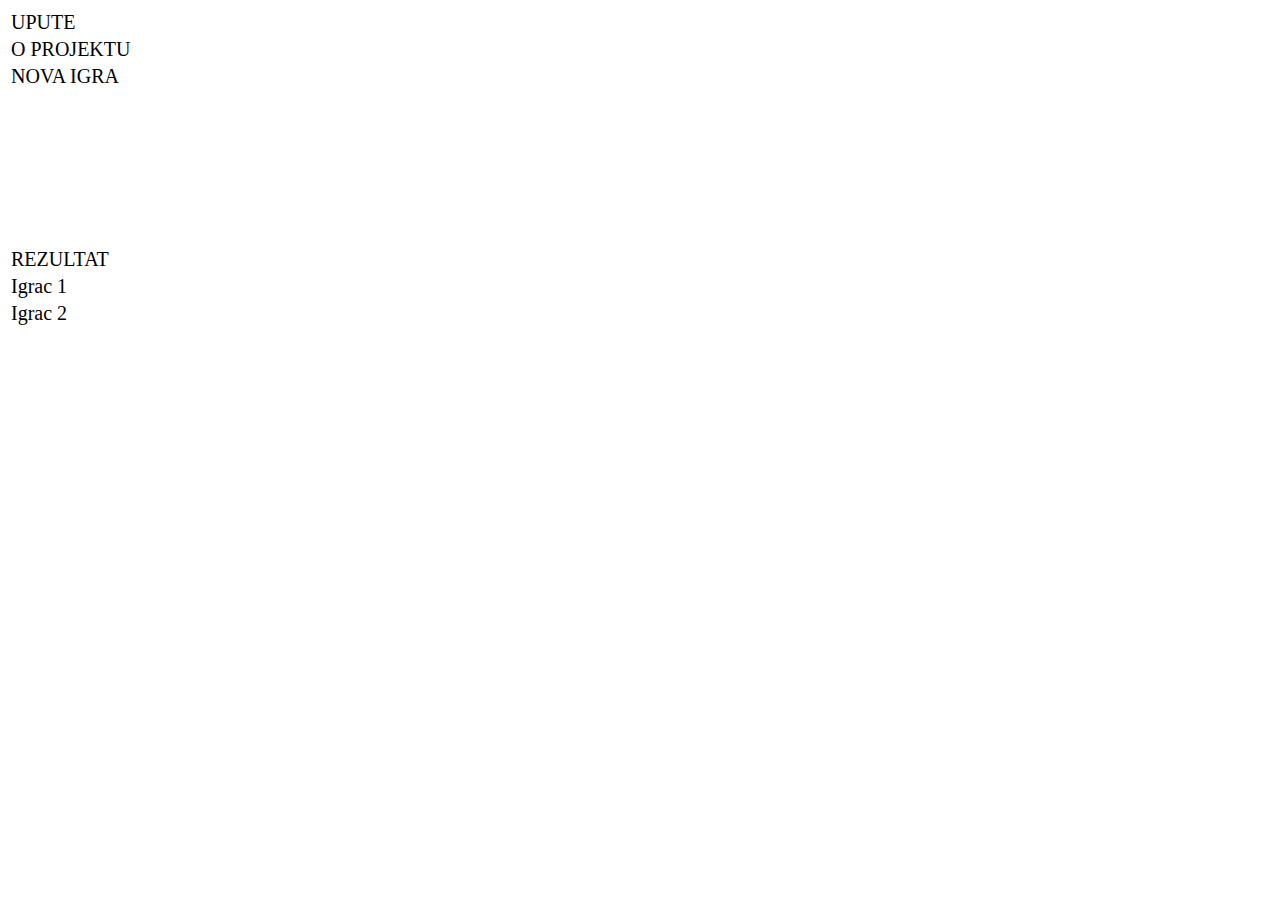
<file: index.html>
<!doctype html>
<html>
<head>
    <title></title>
    <link rel="stylesheet" type="text/css" href="stylesheet.css">

</head>

<body>

	<div id="menu">
		<table>
			<tr>
				<td><a href="upute.html">UPUTE</a></td>
			</tr>
			<tr>
				<td><a href="o_projektu.html" >O PROJEKTU</a></td>
			</tr>
			<tr>
				<td onclick="canvas()"><a>NOVA IGRA</a></td>
			</tr>
		</table>
	</div>

	<div>
		<table>
			<tr><td>REZULTAT</td></tr>
			<tr>
				<td>Igrac 1</td>
				<td id="output1"></td>
			</tr>
			<tr>
				<td>Igrac 2</td>
				<td id="output2"></td>
			</tr>

	</div>


	<div>
		<canvas id="myCanvas"></canvas>
	</div>
   	<script type="text/javascript"> //src="index.js">	

var data = {
    canvas: null,
    ctx: null,
    kliknutaTacka: null,
    tacke: [{x: 100, y: 100, zauzeta: false, boja: '#777'}]},

    broj_redova = 1,
    broj_kolona = 1,
    razmak = 70, 
    r = 5,
    boja_tacke = ['#777', 'red', 'green'],
    linije = [], //sve iscrtane linije
    linije_crtanje = [], //linije trugla kojeg treba crtati, pa se brise niz
    padding = 30,
    broj_igraca = 2,
    boje = ['red', 'green'],
    trenutni_igrac = 0,
    kliknuto = 0, //kad korisnik klikne na tri tacke crta se trougao
    rezultati = [0, 0];


//popuni polje tackama
function popuniTacke(standardna){
    if(standardna == 1) popuniTackeNS();
    else{
        var k = 0;
        for(var i = padding; i < broj_redova * razmak; i += razmak){
            for(var j = padding; j < broj_kolona * razmak; j += razmak){
                data.tacke[k] = {x: j, y: i, zauzeta: false, boja: boja_tacke[0]},
                nacrtajTacku(data.tacke[k]);    
                k++;
            }
        }
    }
}

//postavi sve tacke koje se nalaze na pravoj (odTacke, doTacke) da su zauzete
//da se ne bi mogla vise birati za sljedece trouglove
function zauzeteTacke(odTacke, doTacke){
    var x1 = odTacke.x,
        y1 = odTacke.y,
        x2 = doTacke.x,
        y2 = doTacke.y;

    //provjeri za sve tacke koje u polju da li odgovaraju if uslovu
    for(var i = 0; i < data.tacke.length; i++){
        var x3 = data.tacke[i].x,
            y3 = data.tacke[i].y;
        //if -> sve tacke koje pripadaju pravoj (odTacke, doTacke) oboji u boju trougla koji se crta, tako znamo 
        //koje tacke su zauzete, i vise ih ne moze korisnik odabrati
        //tako da se trouglovi nece sjeci
        if((((x3 <= x2 && x3 >= x1) || (x3 >= x2 && x3 <= x1)) && ((y3 <= y1 && y3 >= y2) || (y3 >= y1 && y3 <= y2)))
            && trougao(x1, y1, x2, y2, x3, y3) == false){
            data.tacke[i].zauzeta = true;
            data.tacke[i].boja = boja_tacke[trenutni_igrac+1];
            nacrtajTacku(data.tacke[i]);
        }
    }
}

//crta tacku
function nacrtajTacku(d) {
    data.ctx.beginPath();
    data.ctx.arc(d.x, d.y, r, 0, 2*Math.PI);
    data.ctx.fillStyle = d.boja;
    data.ctx.fill();
    data.ctx.closePath();
}

//preuzeto sa https://stackoverflow.com/questions/9043805/test-if-two-lines-intersect-javascript-function
//returns true ako se linija (a,b)->(c,d) sijece sa (p,q)->(r,s)
function intersects(a,b,c,d,p,q,r,s) {
    var det, gamma, lambda;
    det = (c - a) * (s - q) - (r - p) * (d - b);
    if (det === 0) {
        return false;
    } else {
        lambda = ((s - q) * (r - a) + (p - r) * (s - b)) / det;
        gamma = ((b - d) * (r - a) + (c - a) * (s - b)) / det;
        return (0 < lambda && lambda < 1) && (0 < gamma && gamma < 1);
    }
};

//provjeri za tri tacke koje je korisnik odabrao da li se trougao koji bi napravile sijece sa 
//neki vec nacrtanim trouglom
//ako se ne sijeku odabrane tacke su validne
//u suprotnom bira ponovo
function sijekuSe(x1, y1, x2, y2, x3, y3){
    for(var i = 0; i < linije.length; i++){
        if(intersects(x1, y1, x2, y2, linije[i].od.x, linije[i].od.y, linije[i].do.x, linije[i].do.y) == true ||
           intersects(x2, y2, x3, y3, linije[i].od.x, linije[i].od.y, linije[i].do.x, linije[i].do.y) == true ||
           intersects(x1, y1, x3, y3, linije[i].od.x, linije[i].od.y, linije[i].do.x, linije[i].do.y) == true){
            return true;
        }
    }
    return false;
}

//crta liniju izmedju dvije tacke
//zatim sve tacke koje se nalaze na toj liniji postavi na zauzete = true
//one se ne mogu birati za sljedece trouglove, pa ni trouglovi nece imati zajednickih tacaka
function nacrtajLiniju(odTacke, doTacke) {
        odTacke.zauzeta = true;
        doTacke.zauzeta = true;
        odTacke.boja = boja_tacke[trenutni_igrac+1];
        doTacke.boja_tacke = boja_tacke[trenutni_igrac+1];
        data.ctx.beginPath();
        data.ctx.moveTo(odTacke.x, odTacke.y);
        data.ctx.lineTo(doTacke.x, doTacke.y);
        data.ctx.lineWidth = 2;
        data.ctx.strokeStyle = boje[trenutni_igrac];
        data.ctx.stroke();
        data.ctx.closePath();

        //tacke na liniji (odTacke,doTacke) = zauzete;
        zauzeteTacke(odTacke, doTacke);
}

//provjeri da li se tacke preklapaju, da bi mogli
//provjeriti da li se na kliknutom polju nalazi tacka
function preklapanjeTacki(c1, c2){
    var a = c1.r + c2.r,
        x = c1.x - c2.x,
        y = c1.y - c2.y;

    if(a > Math.sqrt( (x*x) + (y*y) ) ) return true;
    else return false;
}

//provjeri da li odabrane tacke prave trougao, 
//tj. ako nisu kolinearne onda su tacke validne, u suprotnom ponovo bira
function trougao(x1, y1, x2, y2, x3, y3){
    var povrsina = 0.5 * Math.abs(x1 * (y2 - y3) + x2 * (y3 - y1) + x3 * (y1 - y2));
    return (povrsina != 0);
}

//vrati true ako nijedna tacka na liniji (odTacke, doTacke) nije vec zauzeta
function zajednickeTacke(odTacke, doTacke){
    var x1 = odTacke.x,
        y1 = odTacke.y,
        x2 = doTacke.x,
        y2 = doTacke.y;

    for(var i = 0; i < data.tacke.length; i++){
        var x3 = data.tacke[i].x,
            y3 = data.tacke[i].y;
        if((((x3 <= x2 && x3 >= x1) || (x3 >= x2 && x3 <= x1)) && ((y3 <= y1 && y3 >= y2) || (y3 >= y1 && y3 <= y2)))
            && trougao(x1, y1, x2, y2, x3, y3) == false){
            if(data.tacke[i].zauzeta == true) return true;
        }
    }
    return false;
}


//od odabrane 3 tacke provjerava da li je moguce napraviti trougao
//ako nije korisnik bira nove tri tacke
function iscrtajTrougao(){
    var x1 = linije_crtanje[0].od.x,
        y1 = linije_crtanje[0].od.y,
        x2 = linije_crtanje[0].do.x,
        y2 = linije_crtanje[0].do.y,
        x3 = linije_crtanje[1].od.x,
        y3 = linije_crtanje[1].od.y;

    //ako su izabrane tacke kolinearne korisnik bira ponovo
    if(trougao(x1, y1, x2, y2, x3, y3) == false){
        prompt("Izabrane tacke ne prave trougao");
        return 0;
    }

    //ako nijedna od tri izabrane tacke nisu vec zauzete
    if(linije_crtanje[0].od.zauzeta == false &&
        linije_crtanje[0].do.zauzeta == false &&
        linije_crtanje[1].od.zauzeta == false){

            //ako se linije koje bi te tacke napravile ne sijeku sa vec postojecim linijama
            if(sijekuSe(x1, y1, x2, y2, x3, y3) == false &&
                //i nijedna linija ne zauzima vec zauzetu tacku
               zajednickeTacke(linije_crtanje[0].od, linije_crtanje[0].do) == false &&
               zajednickeTacke(linije_crtanje[1].od, linije_crtanje[1].do) == false &&
               zajednickeTacke(linije_crtanje[1].od, linije_crtanje[0].do) == false){
                    //onda se trougao ne preklapa sa drugim trouglovima, pa nacrtaj trougao
                    nacrtajLiniju(linije_crtanje[0].od, linije_crtanje[0].do), //stranica1
                    nacrtajLiniju(linije_crtanje[1].od, linije_crtanje[1].do), //stranica2
                    nacrtajLiniju(linije_crtanje[1].od, linije_crtanje[0].do), //stranica3
                    //dodaj nacrtane linije u niz linije,
                    //da bi za ostale trouglove znali da su te linije vec zauzete
                    linije[linije.length] = {od: linije_crtanje[0].od, do: linije_crtanje[0].do},
                    linije[linije.length] = {od: linije_crtanje[1].od, do: linije_crtanje[1].do},
                    linije[linije.length] = {od: linije_crtanje[1].od, do: linije_crtanje[0].do};

                    return 1;  
            //ako se linije koje bi te tacke napravile sijeku sa vec postojecim linijama 
            }else{
                //trougao nije vlaidan jer sadrzi neku tacku koja je vec zauzeta ili neka
                //od stranica presjeca sa stranicom drugog trougla
                prompt("Trouglovi se ne mogu sjeci");
                return 0;
            } 
    //neka od tri izabrane tacke je vec zauzeta
    }else{
        prompt("Trouglovi ne mogu imati zajednicke tacke");
        return 0;
    }
}

//provjeri da li se na odabranim koordinatama nalazi tacka
function provjeriTacku(e){
    var col = null;

    //ako se odabrane koordinate poklapaju sa nekom tackom iz niza data.tacke onda je col ta tacka
    //ako nije pronadjena tacka na tim koordinatama onda je col null
    for (var i = 0; i < data.tacke.length; i++) {
        var d = data.tacke[i],
            c1 = {x: d.x, y: d.y, r: r},
            c2 = {x: e.pageX-5, y: e.pageY-5-83, r: r};
        if(preklapanjeTacki(c1, c2)){
            col = d;
        }
    }
    
    //ako je korisnik kliknuo na tacku
    if(col !== null){
        if(data.kliknutaTacka !== null){
            linije_crtanje[linije_crtanje.length] = {od: col, do: data.kliknutaTacka},
            kliknuto++;
            if(kliknuto == 2){ //odabrane su tri tacke
                if(iscrtajTrougao() == 1){ //ako su tacke validne za trougao
                    rezultati[trenutni_igrac]++,
                    //za ispis rezultata igraca1 
                    document.getElementById('output1').innerHTML = rezultati[0];
                    //za ispis rezultata igraca2
                    document.getElementById('output2').innerHTML = rezultati[1];
                    trenutni_igrac = (++trenutni_igrac) % broj_igraca;
                }
                //i ako nije nacrtan trougao varijable se postavljaju na 0
                //a ako je nacrtan onda se jos promijeni razultat i igrac
                kliknuto = 0,
                col = null,
                linije_crtanje.length = 0;
            }
        }
        data.kliknutaTacka = col;
    }else{
        data.kliknutaTacka = null;
    }
}

//nestandardno polje 
function popuniTackeNS(){
    data.tacke[0] = {x: 30, y: 30, zauzeta: false, boja: boja_tacke[0]},
    nacrtajTacku(data.tacke[0]); 

    data.tacke[1] = {x: 170, y: 100, zauzeta: false, boja: boja_tacke[0]},
    nacrtajTacku(data.tacke[1]);

    data.tacke[2] = {x: 310, y: 310, zauzeta: false, boja: boja_tacke[0]},
    nacrtajTacku(data.tacke[2]);

    data.tacke[3] = {x: 310, y: 100, zauzeta: false, boja: boja_tacke[0]},
    nacrtajTacku(data.tacke[3]);

    data.tacke[4] = {x: 30, y: 520, zauzeta: false, boja: boja_tacke[0]},
    nacrtajTacku(data.tacke[4]);

    data.tacke[5] = {x: 100, y: 310, zauzeta: false, boja: boja_tacke[0]},
    nacrtajTacku(data.tacke[5]);

    data.tacke[6] = {x: 590, y: 520, zauzeta: false, boja: boja_tacke[0]},
    nacrtajTacku(data.tacke[6]);

    data.tacke[7] = {x: 240, y: 240, zauzeta: false, boja: boja_tacke[0]},
    nacrtajTacku(data.tacke[7]);

    data.tacke[8] = {x: 100, y: 240, zauzeta: false, boja: boja_tacke[0]},
    nacrtajTacku(data.tacke[8]);

    data.tacke[9] = {x: 170, y: 170, zauzeta: false, boja: boja_tacke[0]},
    nacrtajTacku(data.tacke[9]);

    data.tacke[10] = {x: 520, y: 520, zauzeta: false, boja: boja_tacke[0]},
    nacrtajTacku(data.tacke[10]);

    data.tacke[11] = {x: 450, y: 450, zauzeta: false, boja: boja_tacke[0]},
    nacrtajTacku(data.tacke[11]);
}

//glavna funkcija
function canvas() {
    var res = window.devicePixelRatio || 1;

    var standardna = prompt("Za standardnu plocu unesite 0, za plocu nepravilnog oblika unesite 1");

    if(standardna == 0){
        while(broj_redova % 2 != 0 || broj_kolona % 2 != 0){
            broj_redova = parseInt(prompt("Broj redova (paran)?", 8)),
            broj_kolona = parseInt(prompt("Broj kolona (paran)?", 10));
        }
    }else{
        broj_kolona = 10;
        broj_redova = 8;
    }

    data.canvas = document.getElementById('myCanvas');
    data.ctx = data.canvas.getContext('2d');
    data.canvas.width = razmak * broj_kolona;
    data.canvas.height = razmak * broj_redova;
    data.canvas.style = 'border: 3px solid black';
    
    popuniTacke(standardna);

    data.canvas.addEventListener('mousedown', function (e) {
        provjeriTacku(e); //provjeri da li se na odabranim kooridnatama nalazi tacka
    });
}






   </script>

</body>    
</html>
</file>
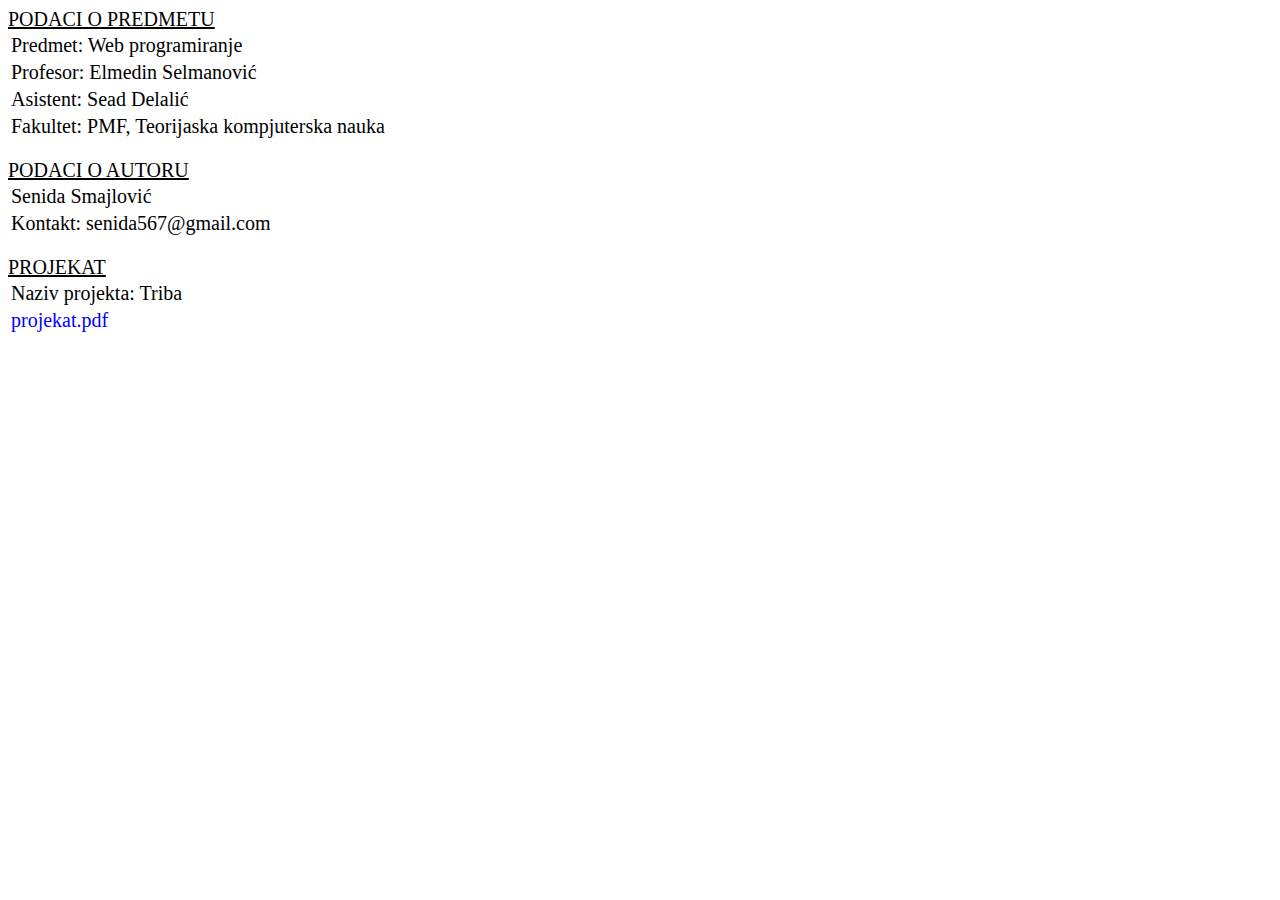
<file: o_projektu.html>
<!DOCTYPE html>
<html>
<head>
	<title>TRIBA</title>
	<link rel="stylesheet" type="text/css" href="stylesheet.css">
</head>
<body>

	<label>PODACI O PREDMETU</label>
	<table>
		<tr>
			<td>Predmet: Web programiranje</td>
		</tr>
		<tr>
			<td>Profesor: Elmedin Selmanović</td>
		</tr>
		<tr>
			<td>Asistent: Sead Delalić</td>
		</tr>
		<tr>
			<td>Fakultet: PMF, Teorijaska kompjuterska nauka</td>
		</tr>
	</table>
	<br>
	<label>PODACI O AUTORU</label>
	<table>
		<tr>
			<td>Senida Smajlović</td>
		</tr>
		<tr>
			<td>Kontakt: senida567@gmail.com</td>
		</tr>
	</table>
	<br>
	<label>PROJEKAT</label>
	<table>
		<tr>
			<td>Naziv projekta: Triba</td>
		</tr>
		<tr>
			<td><a id="oboji" href="TRIBA.pdf">projekat.pdf</a></td>
		</tr>
	</table>
	

</body>
</html>
</file>
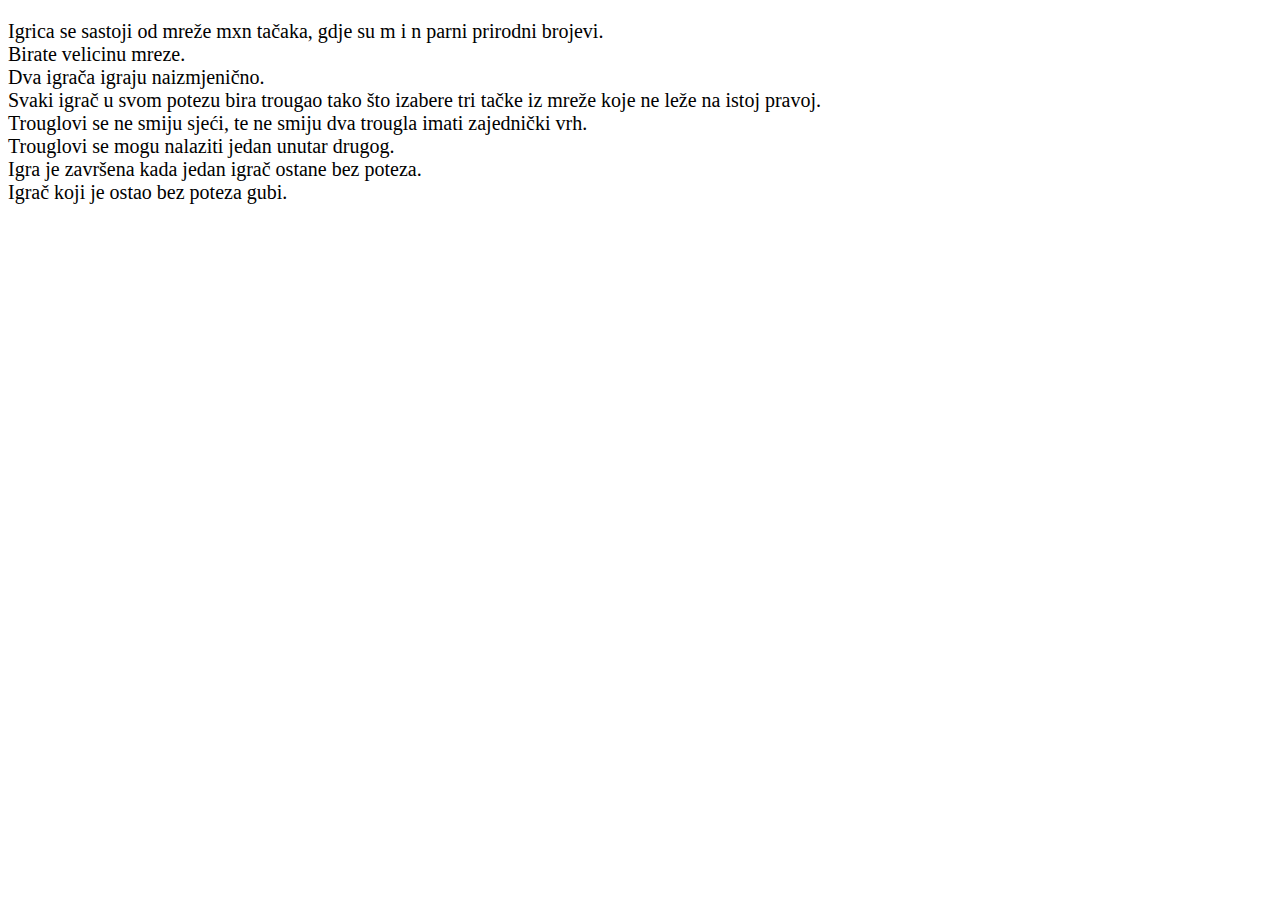
<file: upute.html>
<!DOCTYPE html>
<html>
<head>
	<title>TRIBA</title>
	<link rel="stylesheet" type="text/css" href="stylesheet.css">
</head>
<body>

	<p>
		Igrica se sastoji od mreže mxn tačaka, gdje su m i n parni prirodni brojevi. <br>
		Birate velicinu mreze. <br>
		Dva igrača igraju naizmjenično. <br>
		Svaki igrač u svom potezu bira trougao tako što izabere tri tačke iz mreže koje ne leže na istoj pravoj.
		<br>Trouglovi se ne smiju sjeći, te ne smiju dva trougla imati zajednički vrh. <br>
		Trouglovi se mogu nalaziti jedan unutar drugog. <br>
		Igra je završena kada jedan igrač ostane bez poteza. <br>
		Igrač koji je ostao bez poteza gubi.
	</p>

</body>
</html>
</file>
<file: stylesheet.css>
p{
	font-size: 20px;
}

a:link, a:visited {
  color: black;
  text-decoration: none;
  cursor: auto;
}

td{
	font-size: 20px;
}

label {
	font-size: 20px;
	text-decoration: underline;;
}

#output1{
	color: red;
}

#output2{
	color: green;
}

#oboji{
	color: blue;
}
</file>
